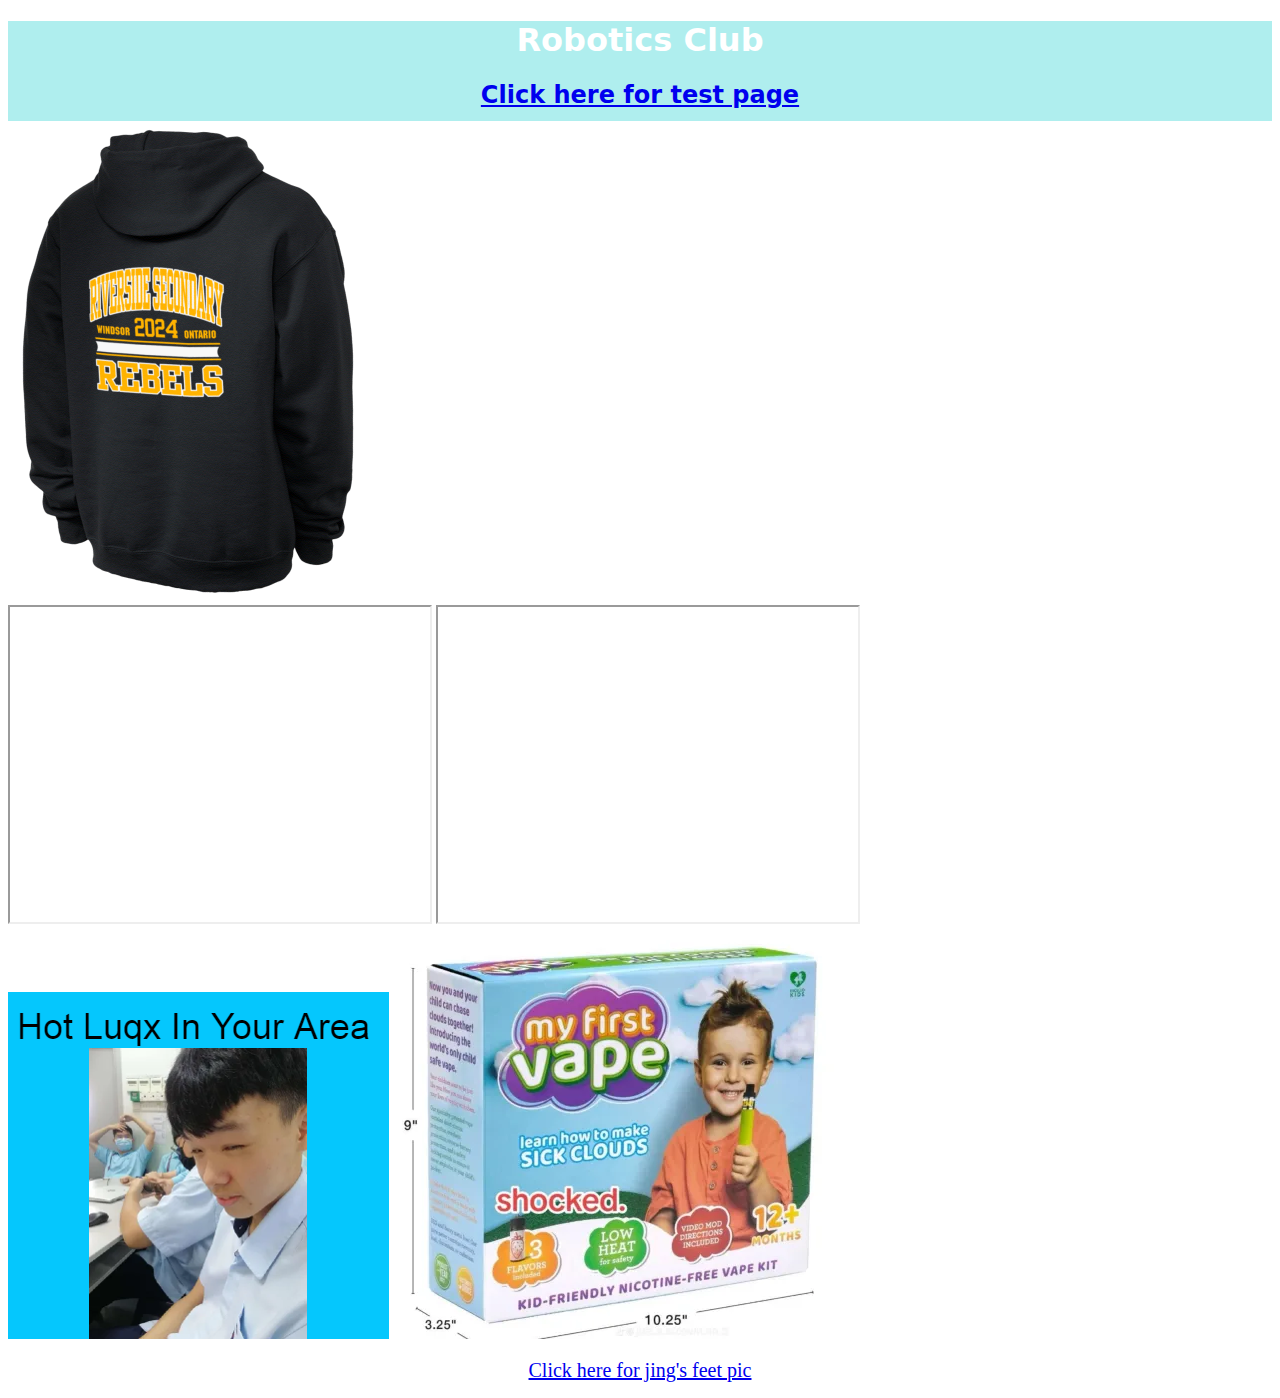
<file: index.html>
<!DOCTYPE html>
<html lang="en">
<head>
    <meta charset="utf-8">
    <title>RSS Robotics Website</title>
    <link href="./index.css" rel="stylesheet">

    <link rel="icon" type="image/x-icon" href="./icon.png">
    
    <meta property="og:type" content="website" />
    <meta property="og:title" content="Robotics funny" />
    <meta property="og:description" content="Click for feet pics" />
    <meta property="og:url" content="https://www.rssrobotics.club" />
    <meta name="viewport" content="width=device-width">    
</head>

<body>

<div id="banner">
    <h1>Robotics Club</h1>
    <h2 style="text-align:center;"><a href="main.html">Click here for test page</a></h2>
</div>

<img src="icon.png">
<br>
<iframe width="420" height="315" src="https://www.youtube.com/embed/tWYsfOSY9vY?loop=1&autoplay=1&mute=1&controls=0"></iframe>
<iframe width="420" height="315" src="https://www.youtube.com/embed/WkpCEwiZVtw?loop=1&autoplay=1&mute=1&controls=0"></iframe>
<br>
<a href="sayGexPics/asdasd.png"><img src="sayGexPics/Untitled.png"></a><img src="sayGexPics/image0.png">
<p style="text-align:center;"><a href="sayGexPics/image.png" style="font-size:20px;">Click here for jing's feet pic</a></p>

</body>
</html>
</file>
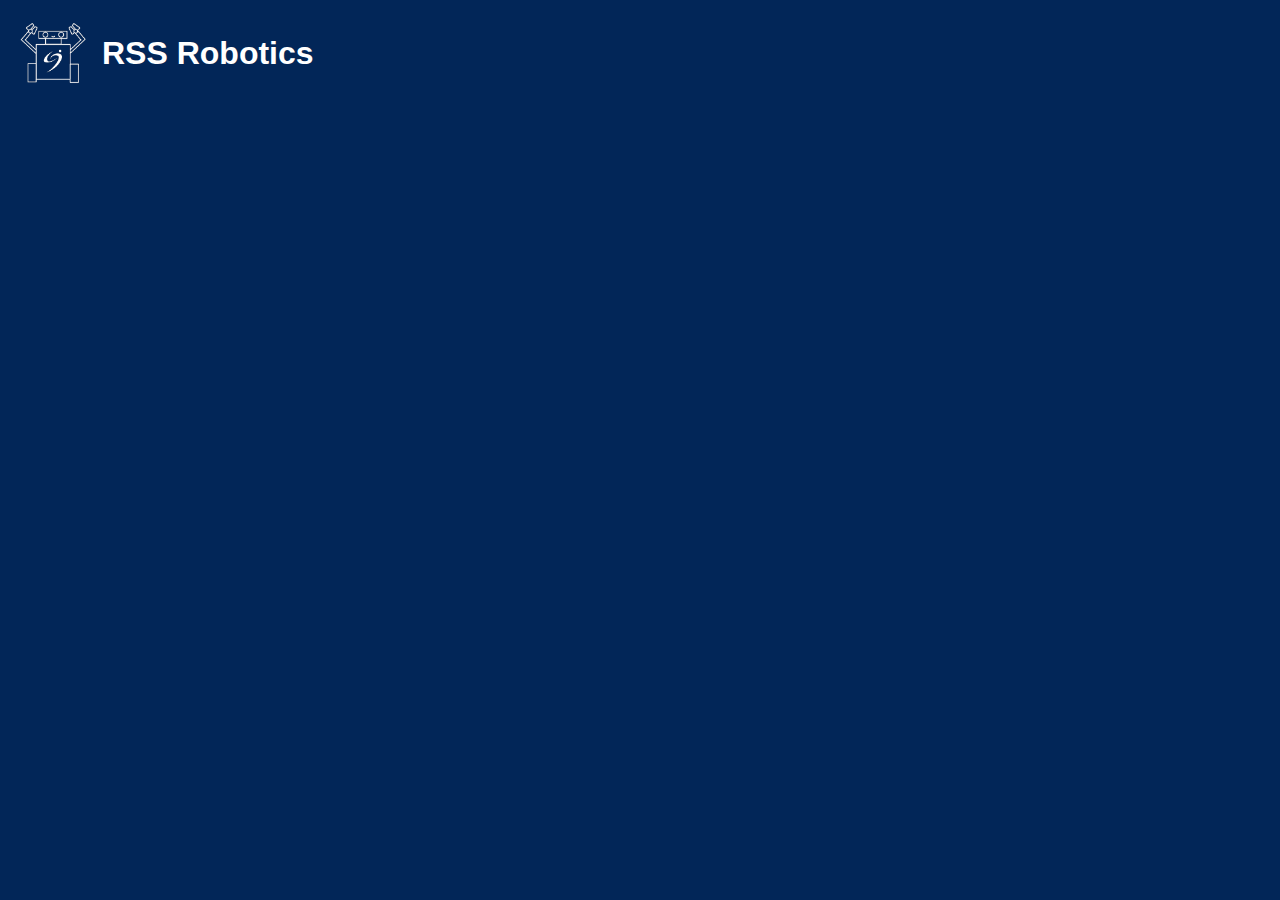
<file: main.html>
<!DOCTYPE html>
<html lang="en">

<head>

    <meta charset="utf-8">
    <title>RSS Robotics Website</title>
    <link href="./index.css" rel="stylesheet">

    <link rel="icon" type="image/x-icon" href="./icon.png">

</head>

<body class="main">

<div id="mainBanner">

    <a href="main.html"><img src="sayGexPics/rssrclogosmall.png" class="mainLogoSmall"></a>
    <h1 class="mainBannerText">RSS Robotics</h1>

</div>
    
</body>
</html>
</file>
<file: index.css>
#banner {
    width: 100%;
    height: 100px;
    color: white;
    background: paleturquoise;
    text-align: center;
    font-family: system-ui;
}

body.main {
    background-color: #022658;
}

#mainBanner {
    color: white;
    padding: 10px;
    align-items: center;
}

.mainLogoSmall {
    width: 70px;
    display: inline-block;
    vertical-align: middle;
}

.mainBannerText {
    margin: 0;
    display: inline-block;
    vertical-align: middle;
    margin-left: 10px;
    font-family: sans-serif;
}
</file>
